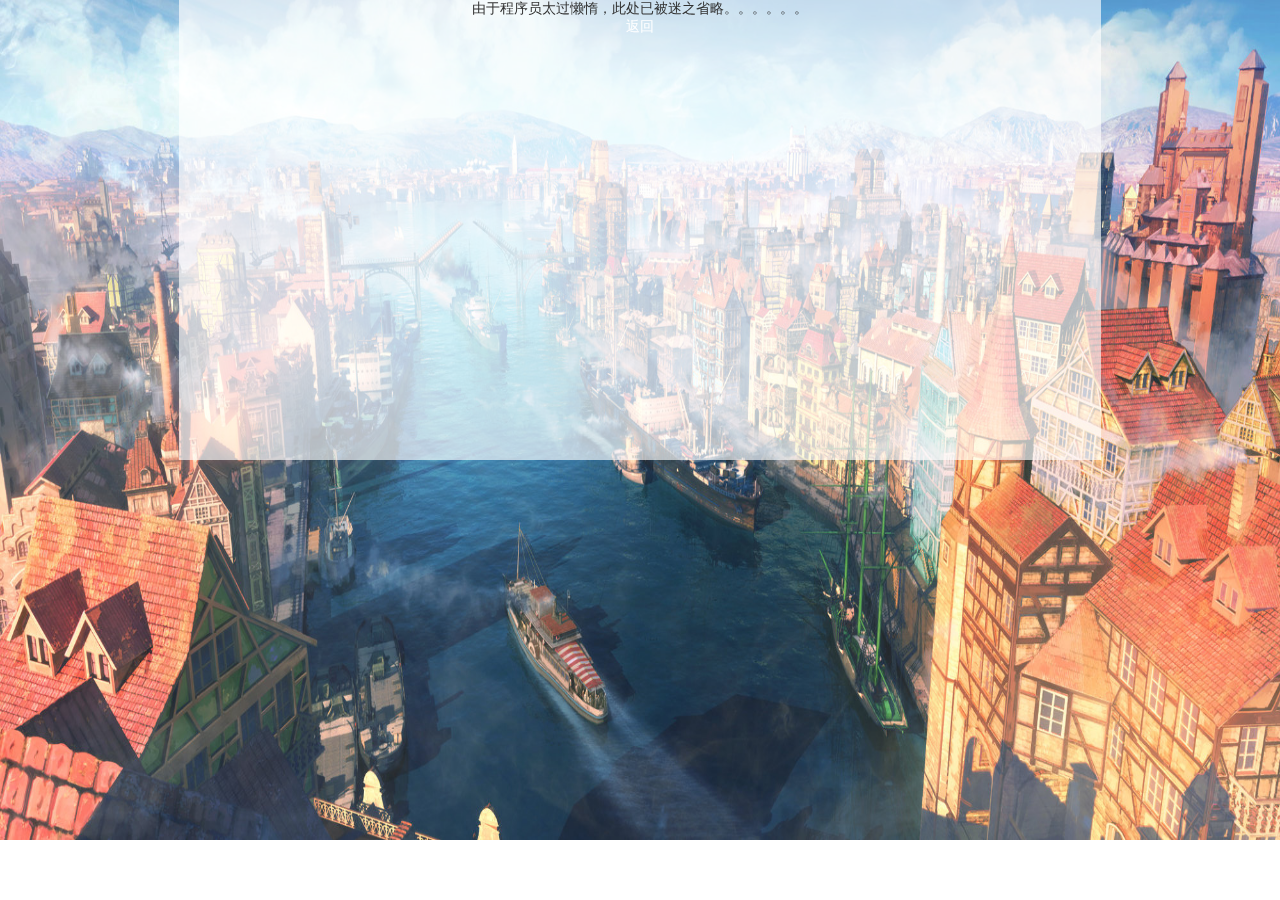
<file: about.html>
<!DOCTYPE html PUBLIC "-//W3C//DTD XHTML 1.0 Transitional//EN" "http://www.w3.org/TR/xhtml1/DTD/xhtml1-transitional.dtd">
<html xmlns="http://www.w3.org/1999/xhtml">

<head>
	<meta http-equiv="Content-Type" content="text/html; charset=UTF-8" />
	<title>关于</title>
	<link href="css/style.css" rel="stylesheet" type="text/css" />
	<script type="text/javascript" src="js/main.js"></script>
</head>

<body>
	<div id="background"><img id="mybg" src="" width="1198" height="710" /></div>
	<div id="topbar" onmouseover="bgbluron();" onmouseleave="bluroff();">
		<div id="logo">
			<a href="index.html"><img src="img/logo.png" /></a>
		</div>
		<div id="logotitle"><a href="about.html">关于云U盘</a></div>
		<div id="login-button" onmouseover="showbox();" onmouseleave="closebox();">
			<span class="login-text">登陆/注册</span>
		</div>
	</div>
	<div id="login" onmouseover="showbox();bluron();" onmouseleave="closebox();bluroff();">
		<form id="loginform" action="index.html" method="post">
			<div id="login-box">
				<table>
					<tbody>
						<tr>
							<td>手机号：&nbsp;&nbsp;</td>
							<td>
								<input id="phone" type="text" />&nbsp;&nbsp;&nbsp;&nbsp;</td>
							<td>
								<button type="button" id="checkget">获取验证码</button>
							</td>
						</tr>
						<tr></tr>
						<tr>
							<td>验证码：&nbsp;&nbsp;</td>
							<td>
								<input id="check" type="text" />&nbsp;&nbsp;&nbsp;&nbsp;</td>
							<td>
								<button type="submit">确定</button>
							</td>
						</tr>
					</tbody>
				</table>
			</div>
		</form>
	</div>
	<div id="content">
		由于程序员太过懒惰，此处已被迷之省略。。。。。。
		<center>
			<a href="./">返回</a>
		</center>
	</div>
</body>

</html>
</file>
<file: css/style.css>
/*全局设置*/

* {
    -webkit-transition: all 0.4s;
    -moz-transition: all 0.4s;
    -o-transition: all 0.4s;
    transition: all 0.4s;
}
body {
    color: #323232;
    text-align: center;
    font-family: "微软雅黑", Arial, Helvetica, sans-serif;
    font-size: 14px;
    margin: 0px auto 0px;
    padding: 0px;
    background-attachment: fixed;
    background-repeat: repeat;
    background-size: cover;
    word-break: break-all;
    word-wrap: break-word;
    margin-left: 0px;
    margin-top: 0px;
    margin-right: 0px;
    margin-bottom: 0px;
}
img {
    border: none;
}
button {
  border-right-style: solid;
  border-left-style: solid;
  margin-left: 10px;
  margin-right: 10px;
}
a:link, a:active, a:visited {
    color: #FFF;
    text-decoration: none;
}
a:hover {
    color: #FF0000;
    text-decoration: none;
}

/*a {
    -webkit-transition: color 1s;
    -moz-transition: color 1s;
    -o-transition: color 1s;
    transition: color 1s;
}*/

.bluron {
    -webkit-filter: blur(3px);
    filter: blur(3px);
    opacity: 0.7;
}
.bluroff {
    -webkit-filter: blur(0px);
    filter: blur(0px);
    opacity: 1;
}

.text-overflow{
width:200px;
height:100px;
border:1px solid red;
border-top:4px solid red;
padding:10px;
overflow:hidden;;/* 内容超出宽度时隐藏超出部分的内容 */
text-overflow:ellipsis;;/* 当对象内文本溢出时显示省略标记(...) ；需与overflow:hidden;一起使用。*/
white-space:nowrap;/* 不换行 */
}

/*背景*/

#background {
    z-index: -5;
    position: fixed;
    width: 100%;
    height: 100%;
    margin-top: -60px;
}
#background img {
    width: 100%;
    height: 100%;
    opacity: 1;
}

/*顶栏*/

#topbar {
    width: 100%;
    height: 50px;
    position: fixed;
    background-color: #308FFF;
    float: left;
    z-index: 5;
    margin-top: -60px;
    /*-webkit-transition: background-color 1s;
    -moz-transition: background-color 1s;
    -o-transition: background-color 1s;
    transition: background-color 1s;*/
}
div#topbar:hover {
    background-color: rgba(48, 143, 255, 0.4);
}
#logo {
    width: 140px;
    height: 30px;
    padding: 10px 0px 10px 30px;
    position: fixed;
    float: left;
    text-align: left;
}
#logo img {
    width: 140px;
}
#logotitle {
    color: #FFF;
    font-size: 14px;
    float: left;
    margin: 15px 0px 0px 190px;
}
#login-button {
    width: 296px;
    height: 50px;
    line-height: 45px;
    text-align: center;
    position: relative;
    float: right;
    cursor: pointer;
    /*-webkit-transition: background-color 1s;
    -moz-transition: background-color 1s;
    -o-transition: background-color 1s;
    transition: background-color 1s;*/
}
div#login-button:hover {
    background-color: rgba(48, 143, 255, 0.7);
}
#login-button .login-text {
    color: #FFF;
}
#login {
    width: 100%;
    float: left;
    z-index: 6;
    position: fixed;
}
#login-box {
    float: right;
    z-index: 6;
    position: relative;
    margin: -10px 0px 0px 0px;
    display: none;
    text-align: left;
    background-color: rgba(48, 143, 255, 0.4);
    padding: 10px;
    color: #fff;
    cursor: default;
}
input#phone {
    width: 100px;
    height: 17px;
    background-color: rgba(255, 255, 255, 0.5);
    border: 1px;
}
input#check {
    width: 50px;
    height: 17px;
    background-color: rgba(255, 255, 255, 0.5);
    border: 1px;
}
#login button {
    background: rgba(255, 255, 255, 0.5);
    border: 0px;
    width: 80px;
    height: 19px;
    color: #fff;
    text-align: center;
    cursor: pointer;
}

/*主体内容*/


/*顶部选择按钮*/

#toplable {
    width: 72%;
    max-width: 960px;
    height: 50px;
    margin: 60px auto 20px auto;
    z-index: 1;
    padding-top: 30px;
    text-align: center;
}
#toplable .leftlable, .rightlable {
    height: auto;
    width: 49.7%;
    background-color: #308FFF;
    cursor: pointer;
    /*-webkit-transition: background-color 1s;
    -moz-transition: background-color 1s;
    -o-transition: background-color 1s;
    transition: background-color 1s;*/
}
#toplable .leftlable:hover, .rightlable:hover {
    background-color: rgba(48, 143, 255, 0.4);
}
#toplable .leftlable {
    float: left;
}
#toplable .rightlable {
    float: right;
}
#toplable img {
    width: 100%;
    max-width: 250px;
}

/*下部内容框架*/

#content {
    width: 72%;
    max-width: 960px;
    min-height: 450px;
    background-color: rgba(255, 255, 255, 0.65);
    margin: 0px auto 10px auto;
    z-index: 1;
    padding-bottom: 10px;
}

/*上传内容*/

#upload {
    width: 95%;
    float: none;
    margin: 0px auto 0px auto;
    text-align: left;
}
#toolbar {
    padding: 10px 0px 10px 0px;
    height: 50px;
    text-align: center;
}
#upload .choosefile {
    width: 100px;
    height: 50px;
    line-height: 50px;
    color: #FFF;
    float: left;
    background-color: #308FFF;
    cursor: pointer;
    /*-webkit-transition: background-color 1s;
    -moz-transition: background-color 1s;
    -o-transition: background-color 1s;
    transition: background-color 1s;*/
}
#upload .uploadfile {
    float: right;
    width: 100px;
    height: 50px;
    line-height: 50px;
    z-index: 3;
    color: #FFF;
    background-color: #308FFF;
    position: relative;
    cursor: pointer;
    /*-webkit-transition: background-color 1s;
    -moz-transition: background-color 1s;
    -o-transition: background-color 1s;
    transition: background-color 1s;*/
}
#upload .choosefile:hover {
    background-color: rgba(48, 143, 255, 0.3);
}
#upload .uploadfile:hover {
    background-color: rgba(48, 143, 255, 0.3);
}
button#uploadfile {
    background: #308FFF;
    border: 0px;
    width: 100%;
    height: 50px;
    color: #FFF;
    text-align: center;
    cursor: pointer;
    /*-webkit-transition: background-color 1s;
    -moz-transition: background-color 1s;
    -o-transition: background-color 1s;
    transition: background-color 1s;*/
}
button#uploadfile:hover {
    background-color: rgba(48, 143, 255, 0.3);
}
#upload input[type="file"] {
    opacity: 0;
    height: 50px;
    width: 70%;
    max-width: 940px;
    z-index: 2;
    float: left;
    position: absolute;
    margin-left: -90px;
    cursor: pointer;
}
#upload .putfile {
    float: left;
    position: relative;
    line-height: 50px;
    color: #848484;
    padding-left: 20px;
}
#upload .upload-list-line {
    width: 100%;
    height: 1px;
    background-color: #FFF;
    float: left;
    margin: 2px auto 2px auto;
}
#upload .upload-table-left {
    float: left;
    width: 75%;
    max-width: 680px;
}
#upload .upload-table-right {
    float: right;
}
button#upload-file-button {
    background: #308FFF;
    border: 0px;
    width: 80px;
    height: 19px;
    color: #FFF;
    text-align: center;
    cursor: pointer;
    /*-webkit-transition: background-color 1s;
    -moz-transition: background-color 1s;
    -o-transition: background-color 1s;
    transition: background-color 1s;*/
}
button#upload-file-button:hover {
    background-color: rgba(48, 143, 255, 0.3);
}
#upload ul {
    list-style-type: none;
    padding: 0px;
    margin: 0px;
    /*height: 20px;*/
}
#upload .upload-percent {
    height: 20px;
    margin-top: 5px;
    background-image: url(../img/percent.png);
    background-repeat: no-repeat;
}

/*下载内容*/

#download {
    width: 95%;
    margin: 0 auto 0 auto;
    padding-top: 10px;
    text-align: left;
    display: none;
}
#download .download-table-left {
    float: left;
    width: 75%;
    max-width: 680px;
}
#download .download-table-right {
    float: right;
    width: 220px;
}
#download button {
    background: #308FFF;
    border: 0px;
    width: 80px;
    height: 19px;
    color: #FFF;
    text-align: center;
    cursor: pointer;
    /*-webkit-transition: background-color 1s;
    -moz-transition: background-color 1s;
    -o-transition: background-color 1s;
    transition: background-color 1s;*/
}
#download button:hover {
    background-color: rgba(48, 143, 255, 0.3);
}
#download ul {
    list-style-type: none;
    padding: 0px;
    margin: 0px;
    height: 20px;
}
#download .download-list-line {
    width: 100%;
    height: 1px;
    background-color: #FFF;
    float: left;
    margin: 2px auto 2px auto;
}
</file>
